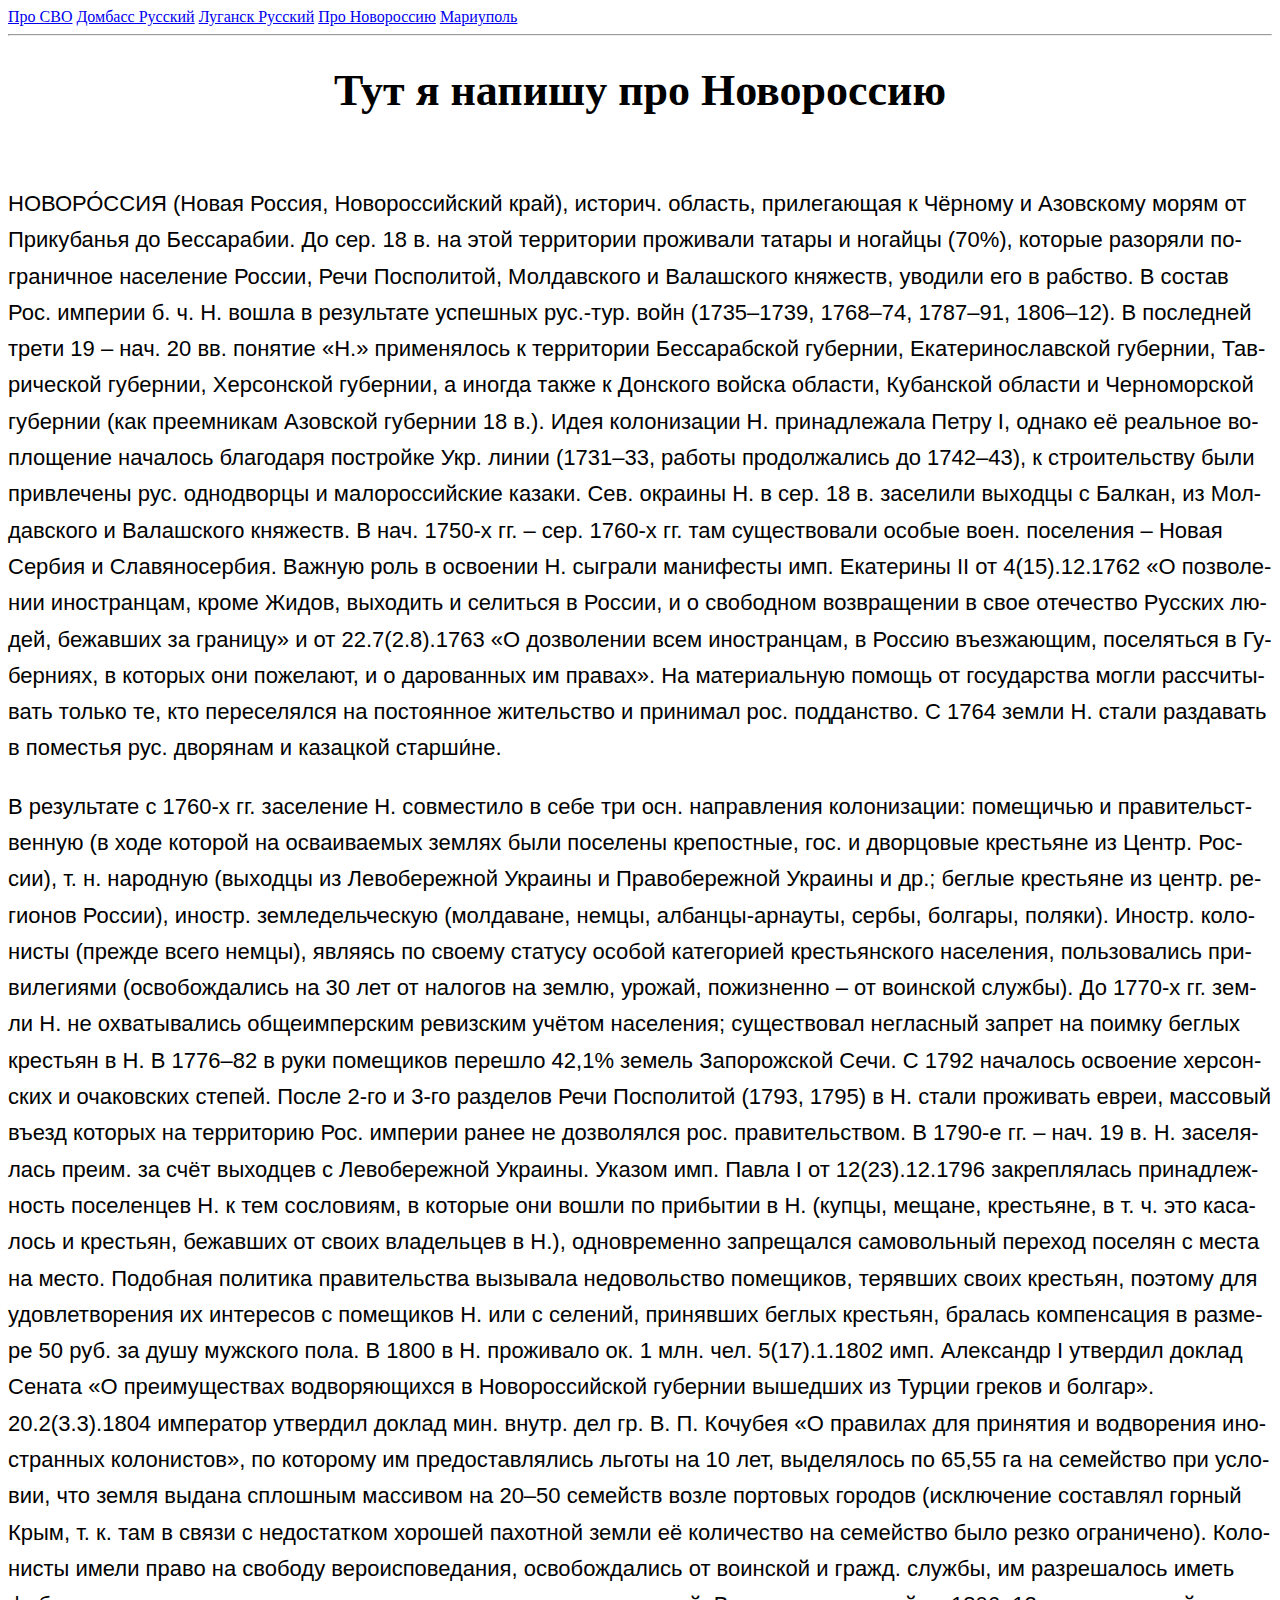
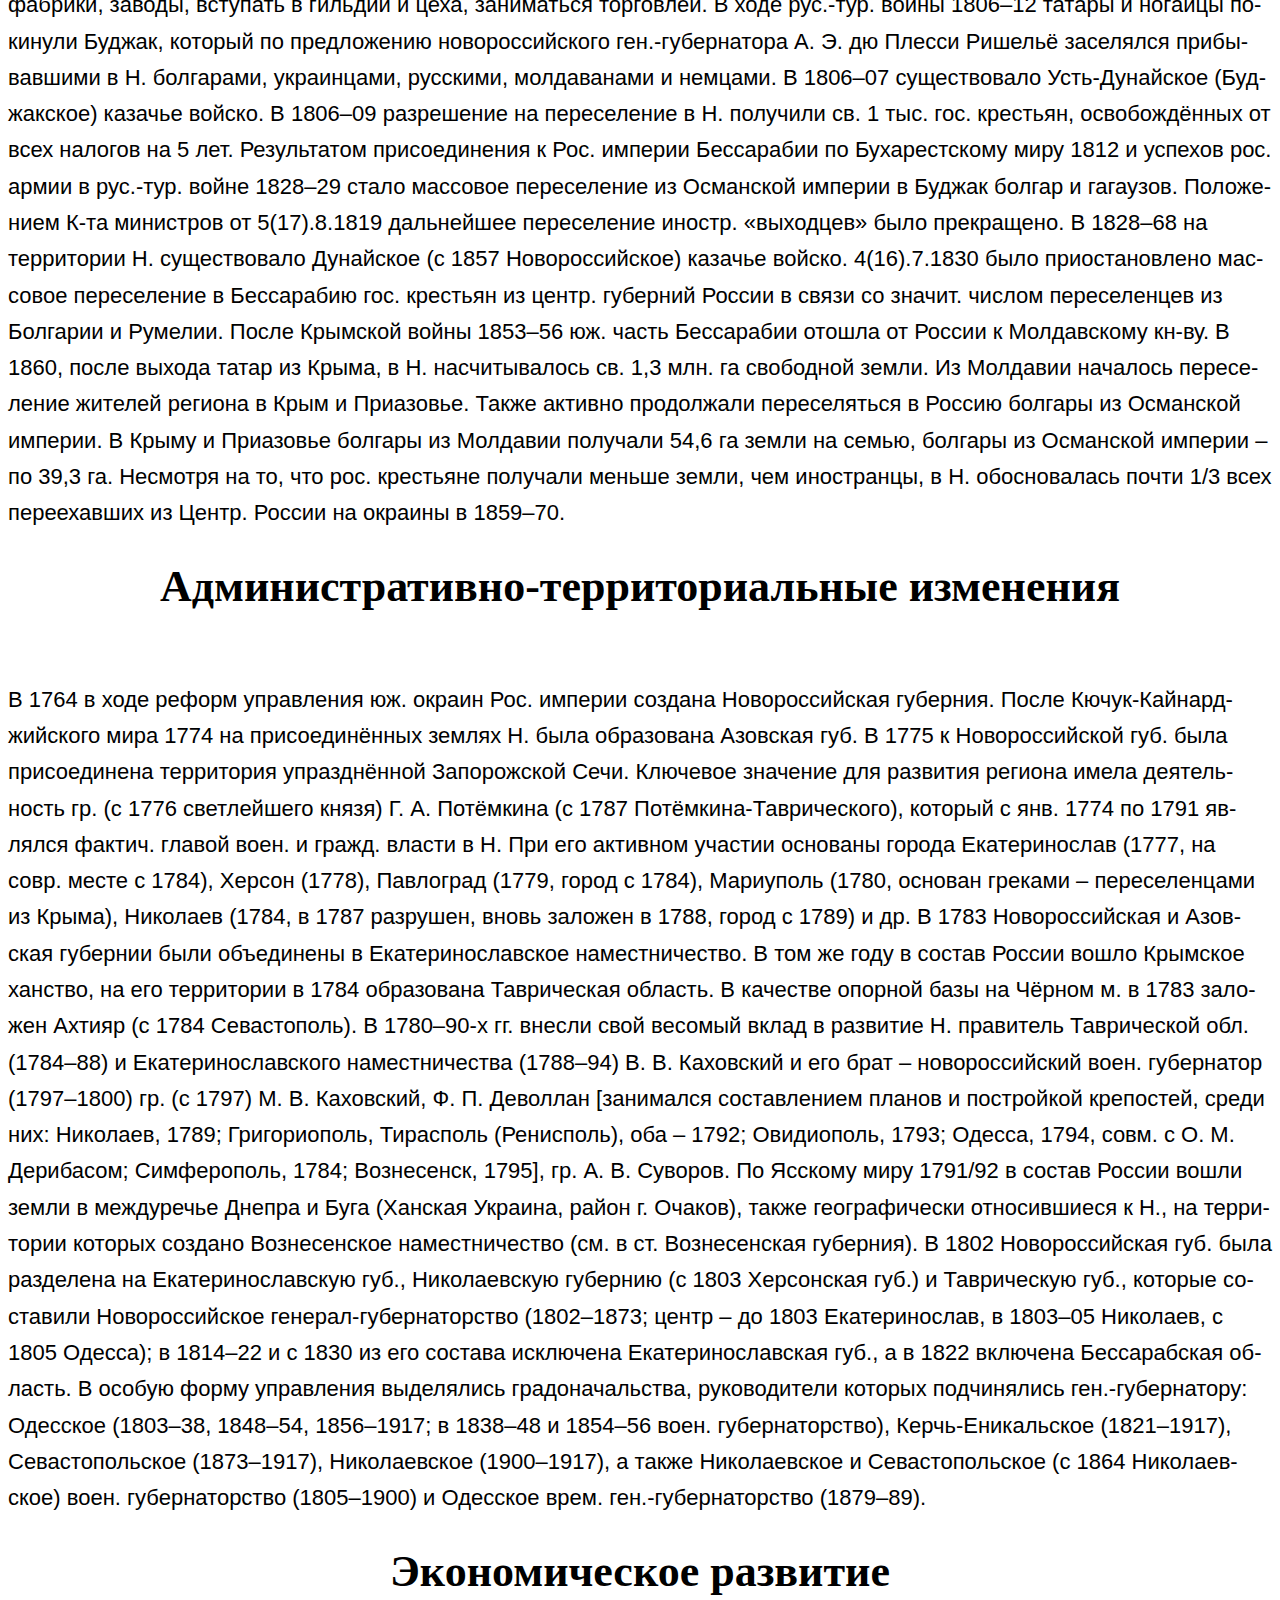
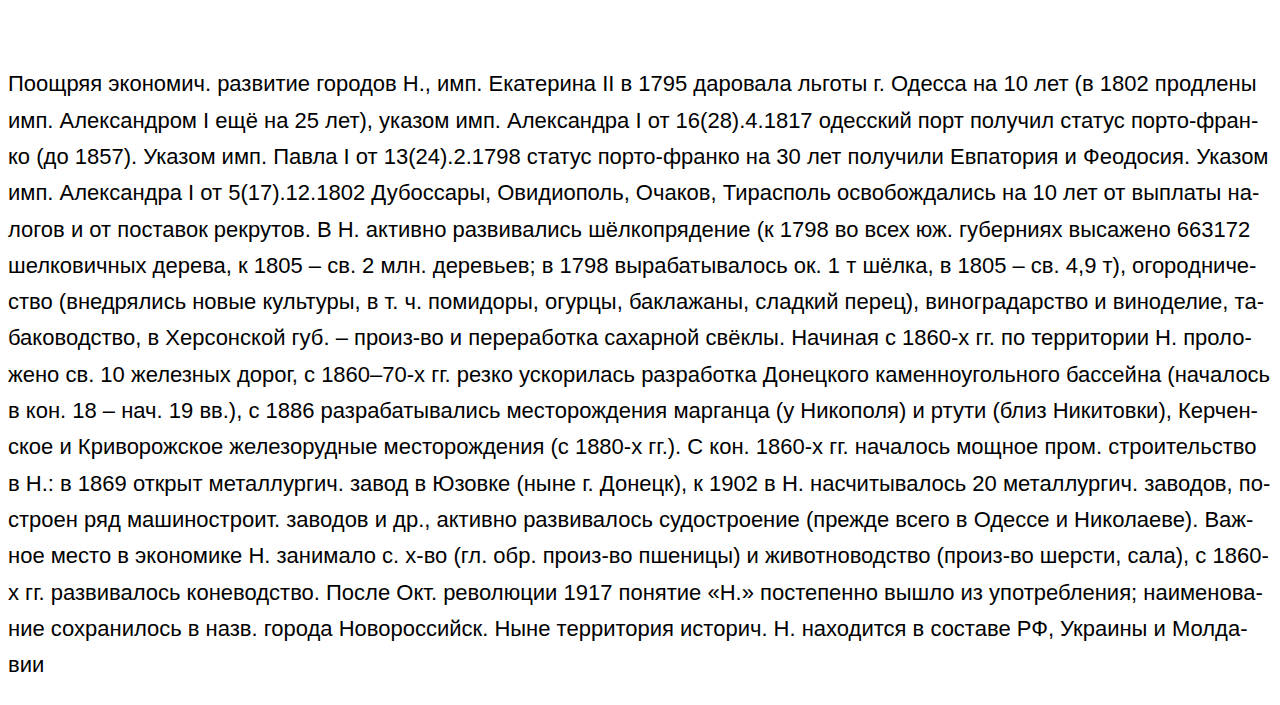
<file: aproNovoRossi.html>
<!DOCTYPE html>
<html>
    <head>
        <meta charset="UTF-8">
        <title> Про Новороссию </title>
     </head>
     <link rel="stylesheet" href="main2.css">
     <body>
        <header>
            <a href="index.html">Про СВО</a>
            <a href="Donbass.html">Домбасс Русский</a>
            <a href="LUGANSK.html">Луганск Русский</a>
            <a href="aproNovoRossi.html">Про Новороссию</a>
            <a href="mariypol.html">Мариуполь</a>
            <hr>
        </header>
        <h1>Тут я напишу про Новороссию</h1>
        <p>НОВОРО́ССИЯ (Но­вая Рос­сия, Но­во­рос­сий­ский край), ис­то­рич. об­ласть, при­ле­гаю­щая к Чёр­но­му и Азов­ско­му мо­рям от При­ку­ба­нья до Бес­са­ра­бии. До сер. 18 в. на этой тер­ри­то­рии про­жи­ва­ли та­та­ры и но­гай­цы (70%), ко­то­рые ра­зо­ря­ли по­гра­нич­ное на­се­ле­ние России, Ре­чи По­спо­ли­той, Мол­дав­ско­го и Ва­лаш­ско­го кня­жеств, уво­ди­ли его в раб­ст­во. В со­став Рос. им­пе­рии б. ч. Н. во­шла в ре­зуль­та­те ус­пеш­ных рус.-тур. войн (1735–1739, 1768–74, 1787–91, 1806–12). В по­след­ней тре­ти 19 – нач. 20 вв. по­ня­тие «Н.» при­ме­ня­лось к тер­ри­то­рии Бес­са­раб­ской гу­бер­нии, Ека­те­ри­но­слав­ской гу­бер­нии, Тав­ри­че­ской гу­бер­нии, Хер­сон­ской гу­бер­нии, а ино­гда так­же к Дон­ско­го вой­ска об­лас­ти, Ку­бан­ской об­лас­ти и Чер­но­мор­ской гу­бер­нии (как пре­ем­ни­кам Азов­ской гу­бер­нии 18 в.).

            Идея ко­ло­ни­за­ции Н. при­над­ле­жа­ла Пет­ру I, од­на­ко её ре­аль­ное во­пло­ще­ние на­ча­лось бла­го­да­ря по­строй­ке Укр. ли­нии (1731–33, ра­бо­ты про­дол­жа­лись до 1742–43), к строи­тель­ст­ву бы­ли при­вле­че­ны рус. од­но­двор­цы и ма­ло­рос­сий­ские ка­за­ки. Сев. ок­раи­ны Н. в сер. 18 в. за­се­ли­ли вы­ход­цы с Бал­кан, из Мол­дав­ско­го и Ва­лаш­ско­го кня­жеств. В нач. 1750-х гг. – сер. 1760-х гг. там су­ще­ст­во­ва­ли осо­бые во­ен. по­се­ле­ния – Но­вая Сер­бия и Сла­вя­но­сер­бия. Важ­ную роль в ос­вое­нии Н. сыг­ра­ли ма­ни­фе­сты имп. Ека­те­ри­ны II от 4(15).12.1762 «О по­зво­ле­нии ино­стран­цам, кро­ме Жи­дов, вы­хо­дить и се­лить­ся в Рос­сии, и о сво­бод­ном воз­вра­ще­нии в свое оте­че­ст­во Рус­ских лю­дей, бе­жав­ших за гра­ни­цу» и от 22.7(2.8).1763 «О доз­во­ле­нии всем ино­стран­цам, в Рос­сию въез­жаю­щим, по­се­лять­ся в Гу­бер­ни­ях, в ко­то­рых они по­же­ла­ют, и о да­ро­ван­ных им пра­вах». На ма­те­ри­аль­ную по­мощь от го­су­дар­ст­ва мог­ли рас­счи­ты­вать толь­ко те, кто пе­ре­се­лял­ся на по­сто­ян­ное жи­тель­ст­во и при­ни­мал рос. под­дан­ст­во. С 1764 зем­ли Н. ста­ли раз­да­вать в по­ме­стья рус. дво­ря­нам и ка­зацкой старши́не.</p>
            <p>В ре­зуль­та­те с 1760-х гг. за­се­ле­ние Н. со­вмес­ти­ло в се­бе три осн. на­прав­ле­ния ко­ло­ни­за­ции: по­ме­щи­чью и пра­ви­тель­ст­вен­ную (в хо­де ко­то­рой на ос­ваи­вае­мых зем­лях бы­ли по­се­ле­ны кре­по­ст­ные, гос. и двор­цо­вые кре­сть­я­не из Центр. Рос­сии), т. н. на­род­ную (вы­ход­цы из Ле­во­бе­реж­ной Ук­раи­ны и Пра­во­бе­реж­ной Ук­раи­ны и др.; бег­лые кре­сть­я­не из центр. ре­гио­нов Рос­сии), иностр. зем­ле­дель­че­скую (мол­да­ва­не, нем­цы, ал­бан­цы-ар­нау­ты, сер­бы, бол­га­ры, по­ля­ки). Иностр. ко­ло­ни­сты (пре­ж­де все­го нем­цы), яв­ля­ясь по сво­ему ста­ту­су осо­бой ка­те­го­ри­ей кре­сть­ян­ско­го на­се­ле­ния, поль­зо­ва­лись при­ви­ле­гия­ми (ос­во­бо­ж­да­лись на 30 лет от на­ло­гов на зем­лю, уро­жай, по­жиз­нен­но – от во­ин­ской служ­бы). До 1770-х гг. зем­ли Н. не ох­ва­ты­ва­лись об­ще­им­пер­ским ре­виз­ским учё­том на­се­ле­ния; су­ще­ст­во­вал не­глас­ный за­прет на по­им­ку бег­лых кре­сть­ян в Н. В 1776–82 в ру­ки по­ме­щи­ков пе­ре­шло 42,1% зе­мель За­по­рож­ской Се­чи. С 1792 на­ча­лось ос­вое­ние хер­сон­ских и оча­ков­ских сте­пей. По­сле 2-го и 3-го раз­де­лов Ре­чи По­спо­ли­той (1793, 1795) в Н. ста­ли про­жи­вать ев­реи, мас­со­вый въезд ко­то­рых на тер­ри­то­рию Рос. им­пе­рии ра­нее не до­зво­лял­ся рос. пра­ви­тель­ст­вом. В 1790-е гг. – нач. 19 в. Н. за­се­ля­лась пре­им. за счёт вы­ход­цев с Ле­во­бе­реж­ной Ук­раи­ны. Ука­зом имп. Пав­ла I от 12(23).12.1796 за­кре­п­ля­лась при­над­леж­ность по­се­лен­цев Н. к тем со­сло­ви­ям, в ко­то­рые они во­шли по при­бы­тии в Н. (куп­цы, ме­ща­не, кре­сть­я­не, в т. ч. это ка­са­лось и кре­сть­ян, бе­жав­ших от сво­их вла­дель­цев в Н.), од­но­вре­мен­но за­пре­щал­ся са­мо­воль­ный пе­ре­ход по­се­лян с мес­та на ме­сто. По­доб­ная по­ли­ти­ка пра­ви­тель­ст­ва вы­зы­ва­ла не­до­воль­ст­во по­ме­щи­ков, те­ряв­ших сво­их кре­сть­ян, по­это­му для удов­ле­тво­ре­ния их ин­те­ре­сов с по­ме­щи­ков Н. или с се­ле­ний, при­няв­ших бег­лых кре­сть­ян, бра­лась ком­пен­са­ция в раз­ме­ре 50 руб. за ду­шу муж­ско­го по­ла. В 1800 в Н. про­жи­ва­ло ок. 1 млн. чел.

5(17).1.1802 имп. Алек­сандр I ут­вер­дил док­лад Се­на­та «О пре­иму­ще­ст­вах во­дво­ряю­щих­ся в Но­во­рос­сий­ской гу­бер­нии вы­шед­ших из Тур­ции гре­ков и бол­гар». 20.2(3.3).1804 им­пе­ра­тор ут­вер­дил док­лад мин. внутр. дел гр. В. П. Ко­чу­бея «О пра­ви­лах для при­ня­тия и во­дво­ре­ния ино­стран­ных ко­ло­ни­стов», по ко­то­ро­му им пре­дос­тав­ля­лись льго­ты на 10 лет, вы­де­ля­лось по 65,55 га на се­мей­ст­во при ус­ло­вии, что зем­ля вы­да­на сплош­ным мас­си­вом на 20–50 се­мейств воз­ле пор­то­вых го­ро­дов (ис­клю­че­ние со­став­лял гор­ный Крым, т. к. там в свя­зи с недостатком хо­ро­шей па­хот­ной зем­ли её ко­ли­че­ст­во на се­мей­ст­во бы­ло рез­ко ог­ра­ни­че­но). Ко­ло­ни­сты име­ли пра­во на сво­бо­ду ве­ро­ис­по­ве­да­ния, ос­во­бо­ж­да­лись от во­ин­ской и гражд. служ­бы, им раз­ре­ша­лось иметь фаб­ри­ки, за­во­ды, всту­пать в гиль­дии и це­ха, за­ни­мать­ся тор­гов­лей.

В хо­де рус.-тур. вой­ны 1806–12 та­та­ры и но­гай­цы по­ки­ну­ли Буд­жак, ко­то­рый по пред­ло­же­нию но­во­рос­сий­ско­го ген.-гу­бер­на­то­ра А. Э. дю Плес­си Ри­ше­льё за­се­лял­ся при­бы­вав­ши­ми в Н. бол­га­ра­ми, ук­ра­ин­ца­ми, рус­ски­ми, мол­да­ва­на­ми и нем­ца­ми. В 1806–07 су­ще­ст­во­ва­ло Усть-Ду­най­ское (Буд­жак­ское) ка­за­чье вой­ско. В 1806–09 раз­ре­ше­ние на пе­ре­се­ле­ние в Н. по­лу­чи­ли св. 1 тыс. гос. кре­сть­ян, ос­во­бо­ж­дён­ных от всех на­ло­гов на 5 лет. Ре­зуль­та­том при­сое­ди­не­ния к Рос. им­пе­рии Бес­са­ра­бии по Бу­ха­ре­ст­ско­му ми­ру 1812 и ус­пе­хов рос. ар­мии в рус.-тур. вой­не 1828–29 ста­ло мас­со­вое пе­ре­се­ле­ние из Ос­ман­ской им­пе­рии в Буд­жак бол­гар и га­гау­зов. По­ло­же­ни­ем К-та ми­ни­ст­ров от 5(17).8.1819 даль­ней­шее пе­ре­се­ле­ние иностр. «вы­ход­цев» было пре­кра­ще­но. В 1828–68 на терри­то­рии Н. су­ще­ст­во­ва­ло Ду­най­ское (с 1857 Но­во­рос­сий­ское) ка­за­чье вой­ско. 4(16).7.1830 бы­ло при­ос­та­нов­ле­но мас­со­вое пе­ре­се­ле­ние в Бес­са­ра­бию гос. кре­сть­ян из центр. гу­бер­ний Рос­сии в свя­зи со зна­чит. чис­лом пе­ре­се­лен­цев из Бол­га­рии и Ру­ме­лии. По­сле Крым­ской вой­ны 1853–56 юж. часть Бес­са­ра­бии ото­шла от Рос­сии к Мол­дав­ско­му кн-ву. В 1860, по­сле вы­хо­да та­тар из Кры­ма, в Н. на­счи­ты­ва­лось св. 1,3 млн. га сво­бод­ной зем­ли. Из Мол­да­вии на­ча­лось пе­ре­се­ле­ние жи­те­лей ре­гио­на в Крым и При­азо­вье. Так­же ак­тив­но про­дол­жа­ли пе­ре­се­лять­ся в Рос­сию бол­га­ры из Ос­ман­ской им­пе­рии. В Кры­му и При­азо­вье бол­га­ры из Мол­да­вии по­лу­ча­ли 54,6 га зем­ли на се­мью, бол­га­ры из Ос­ман­ской им­пе­рии – по 39,3 га. Не­смот­ря на то, что рос. кре­сть­я­не по­лу­ча­ли мень­ше зем­ли, чем ино­стран­цы, в Н. об­ос­но­ва­лась поч­ти 1/3 всех пе­ре­ехав­ших из Центр. Рос­сии на ок­раи­ны в 1859–70.</p>
<H1>Административно-территориальные изменения</H1>
<p>В 1764 в хо­де ре­форм управ­ле­ния юж. ок­ра­ин Рос. им­пе­рии соз­да­на Но­во­рос­сий­ская гу­бер­ния. По­сле Кю­чук-Кай­нард­жий­ско­го ми­ра 1774 на при­со­еди­нён­ных зем­лях Н. бы­ла об­ра­зо­ва­на Азов­ская губ. В 1775 к Но­во­рос­сий­ской губ. бы­ла при­сое­ди­не­на тер­ри­то­рия уп­разд­нён­ной За­по­рож­ской Се­чи. Клю­че­вое зна­че­ние для раз­ви­тия ре­гио­на име­ла дея­тель­ность гр. (с 1776 свет­лей­ше­го кня­зя) Г. А. По­тём­ки­на (с 1787 По­тём­ки­на-Тав­ри­че­ско­го), ко­то­рый с янв. 1774 по 1791 яв­лял­ся фак­тич. гла­вой во­ен. и гражд. вла­сти в Н. При его ак­тив­ном уча­стии ос­но­ва­ны го­ро­да Ека­те­ри­но­слав (1777, на совр. мес­те с 1784), Хер­сон (1778), Пав­ло­град (1779, го­род с 1784), Ма­риу­поль (1780, ос­но­ван гре­ка­ми – пе­ре­се­лен­ца­ми из Кры­ма), Ни­ко­ла­ев (1784, в 1787 раз­ру­шен, вновь за­ло­жен в 1788, го­род с 1789) и др. В 1783 Но­во­рос­сий­ская и Азов­ская гу­бер­нии бы­ли объ­е­ди­не­ны в Ека­те­ри­но­слав­ское на­ме­ст­ни­че­ст­во. В том же го­ду в со­став Рос­сии во­шло Крым­ское хан­ст­во, на его тер­ри­то­рии в 1784 об­ра­зо­ва­на Тав­ри­че­ская об­ласть. В ка­че­ст­ве опор­ной ба­зы на Чёр­ном м. в 1783 за­ло­жен Ах­ти­яр (с 1784 Се­ва­сто­поль). В 1780–90-х гг. вне­сли свой ве­со­мый вклад в раз­ви­тие Н. пра­ви­тель Тав­ри­че­ской обл. (1784–88) и Ека­те­ри­но­слав­ско­го на­ме­ст­ни­че­ст­ва (1788–94) В. В. Ка­хов­ский и его брат – но­во­рос­сий­ский во­ен. гу­бер­на­тор (1797–1800) гр. (с 1797) М. В. Ка­хов­ский, Ф. П. Де­вол­лан [за­ни­мал­ся со­став­ле­ни­ем пла­нов и по­строй­кой кре­по­стей, сре­ди них: Ни­ко­ла­ев, 1789; Гри­го­рио­поль, Ти­рас­поль (Ре­нис­поль), оба – 1792; Ови­дио­поль, 1793; Одес­са, 1794, совм. с О. М. Де­ри­ба­сом; Сим­фе­ро­поль, 1784; Воз­не­сенск, 1795], гр. А. В. Су­во­ров. По Яс­ско­му ми­ру 1791/92 в со­став Рос­сии во­шли зем­ли в ме­ж­ду­ре­чье Днеп­ра и Бу­га (Хан­ская Ук­раи­на, рай­он г. Оча­ков), так­же гео­гра­фи­че­ски от­но­сив­шие­ся к Н., на тер­ри­то­рии ко­то­рых соз­да­но Воз­не­сен­ское на­ме­ст­ни­че­ст­во (см. в ст. Воз­не­сен­ская гу­бер­ния). В 1802 Но­во­рос­сий­ская губ. бы­ла раз­де­ле­на на Ека­те­ри­но­слав­скую губ., Ни­ко­ла­ев­скую гу­бер­нию (с 1803 Хер­сон­ская губ.) и Тав­ри­че­скую губ., ко­то­рые со­ста­ви­ли Но­во­рос­сий­ское ге­не­рал-гу­бер­на­тор­ст­во (1802–1873; центр – до 1803 Ека­те­ри­но­слав, в 1803–05 Ни­ко­ла­ев, с 1805 Одес­са); в 1814–22 и с 1830 из его со­ста­ва ис­клю­че­на Ека­те­ри­но­слав­ская губ., а в 1822 вклю­че­на Бес­са­раб­ская об­ласть. В осо­бую фор­му управ­ле­ния вы­де­ля­лись гра­до­на­чаль­ст­ва, ру­ко­во­ди­те­ли ко­то­рых под­чи­ня­лись ген.-гу­бер­на­то­ру: Одес­ское (1803–38, 1848–54, 1856–1917; в 1838–48 и 1854–56 во­ен. гу­бер­на­тор­ст­во), Керчь-Ени­каль­ское (1821–1917), Се­ва­сто­поль­ское (1873–1917), Ни­ко­ла­ев­ское (1900–1917), а так­же Ни­ко­ла­ев­ское и Се­ва­сто­поль­ское (с 1864 Ни­ко­ла­ев­ское) во­ен. гу­бер­на­тор­ст­во (1805–1900) и Одес­ское врем. ген.-гу­бер­на­тор­ст­во (1879–89).</p>
<h1>Экономическое развитие</h1>
<p>По­ощ­ряя эко­но­мич. раз­ви­тие го­ро­дов Н., имп. Ека­те­ри­на II в 1795 да­ро­ва­ла льго­ты г. Одес­са на 10 лет (в 1802 про­дле­ны имп. Алек­сан­дром I ещё на 25 лет), ука­зом имп. Алек­сан­д­ра I от 16(28).4.1817 одес­ский порт по­лу­чил ста­тус пор­то-фран­ко (до 1857). Ука­зом имп. Пав­ла I от 13(24).2.1798 ста­тус пор­то-фран­ко на 30 лет по­лу­чи­ли Ев­па­то­рия и Фео­до­сия. Ука­зом имп. Алек­сан­д­ра I от 5(17).12.1802 Ду­бос­са­ры, Ови­дио­поль, Оча­ков, Ти­рас­поль ос­во­бо­ж­да­лись на 10 лет от вы­пла­ты на­ло­гов и от по­ста­вок рек­ру­тов.

    В Н. ак­тив­но раз­ви­ва­лись шёл­ко­пря­де­ние (к 1798 во всех юж. гу­бер­ни­ях вы­са­же­но 663172 шел­ко­вич­ных де­ре­ва, к 1805 – св. 2 млн. деревьев; в 1798 вырабаты­ва­лось ок. 1 т шёл­ка, в 1805 – св. 4,9 т), ого­род­ни­че­ст­во (вне­дря­лись но­вые куль­ту­ры, в т. ч. по­ми­до­ры, огур­цы, бак­ла­жа­ны, слад­кий пе­рец), ви­но­гра­дар­ст­во и ви­но­де­лие, та­ба­ко­вод­ст­во, в Хер­сон­ской губ. – про­из-во и пе­ре­ра­бот­ка са­хар­ной свёк­лы.
    
    На­чи­ная с 1860-х гг. по тер­ри­то­рии Н. про­ло­же­но св. 10 же­лез­ных до­рог, с 1860–70-х гг. рез­ко ус­ко­ри­лась раз­работ­ка До­нец­ко­го ка­мен­но­уголь­но­го бас­сей­на (на­ча­лось в кон. 18 – нач. 19 вв.), с 1886 раз­ра­ба­ты­ва­лись ме­сто­ро­ж­де­ния мар­ган­ца (у Ни­ко­по­ля) и рту­ти (близ Ни­ки­тов­ки), Кер­чен­ское и Кри­во­рож­ское же­ле­зо­руд­ные ме­сто­ро­ж­де­ния (с 1880-х гг.). С кон. 1860-х гг. на­ча­лось мощ­ное пром. строи­тель­ст­во в Н.: в 1869 от­крыт ме­тал­лур­гич. за­вод в Юзов­ке (ны­не г. До­нецк), к 1902 в Н. на­счи­ты­ва­лось 20 ме­тал­лур­гич. за­во­дов, по­стро­ен ряд ма­ши­но­стро­ит. за­во­дов и др., ак­тив­но раз­ви­ва­лось су­до­строе­ние (пре­ж­де все­го в Одес­се и Ни­ко­лае­ве). Важ­ное ме­сто в эко­но­ми­ке Н. за­ни­ма­ло с. х-во (гл. обр. про­из-во пше­ни­цы) и жи­вот­но­вод­ст­во (про­из-во шер­сти, са­ла), с 1860-х гг. раз­ви­ва­лось ко­не­вод­ст­во.
    
    По­сле Окт. ре­во­лю­ции 1917 по­ня­тие «Н.» по­сте­пен­но вы­шло из упот­реб­ле­ния; наи­ме­но­ва­ние со­хра­ни­лось в назв. го­ро­да Но­во­рос­сийск. Ны­не тер­ри­то­рия ис­то­рич. Н. на­хо­дит­ся в со­ста­ве РФ, Ук­раи­ны и Мол­да­вии</p>
</file>
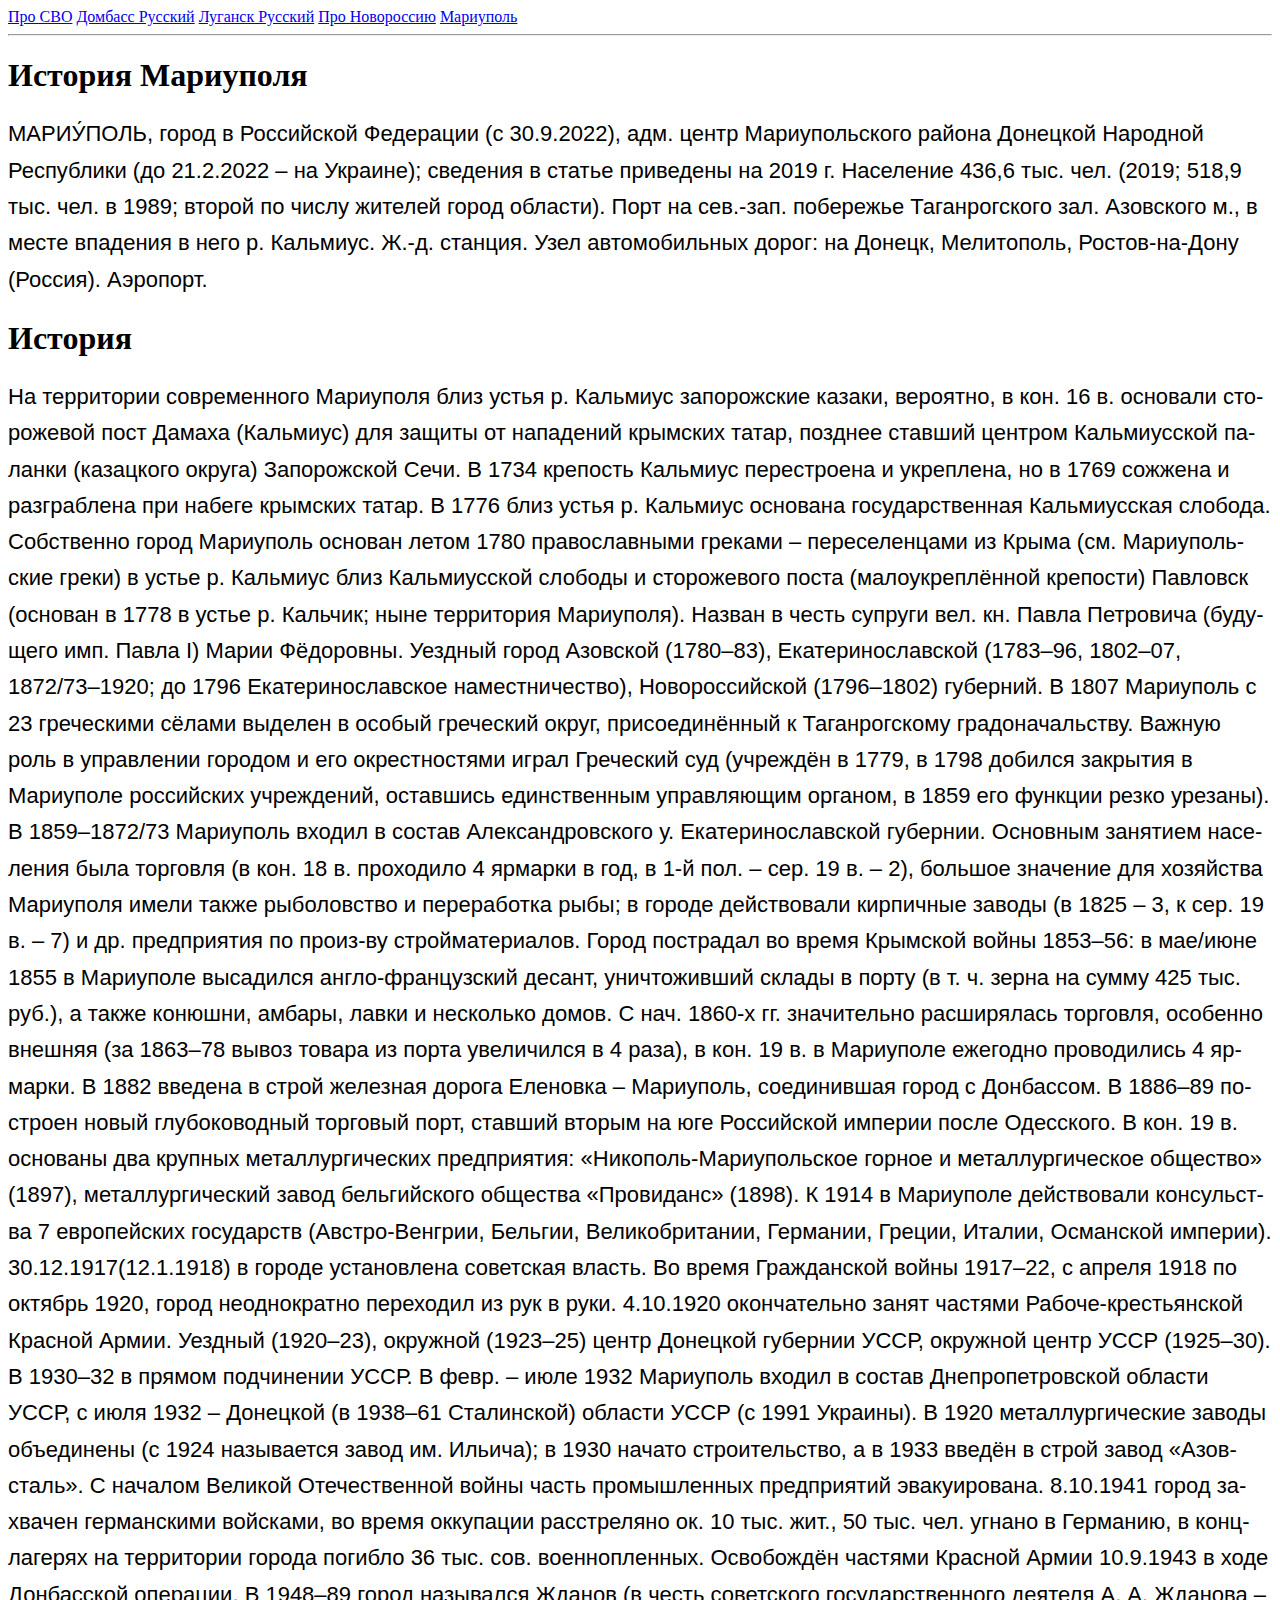
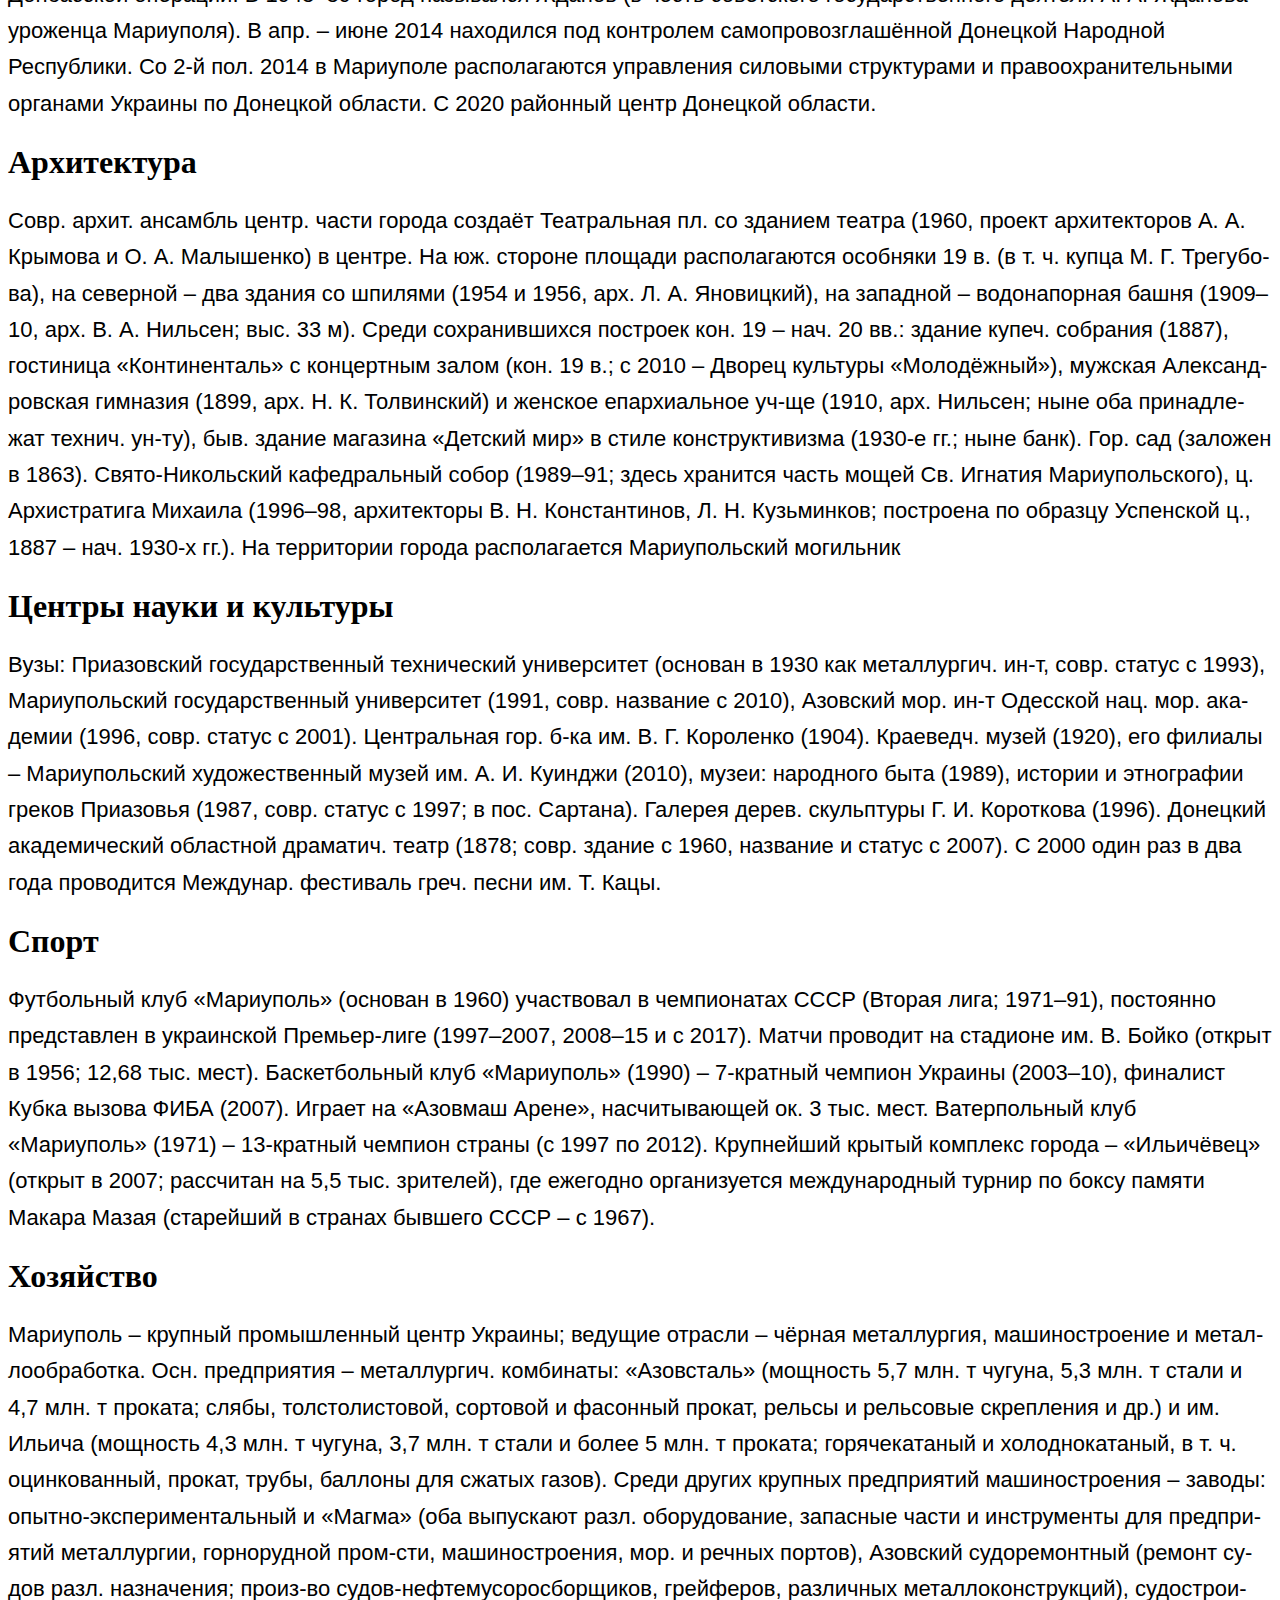
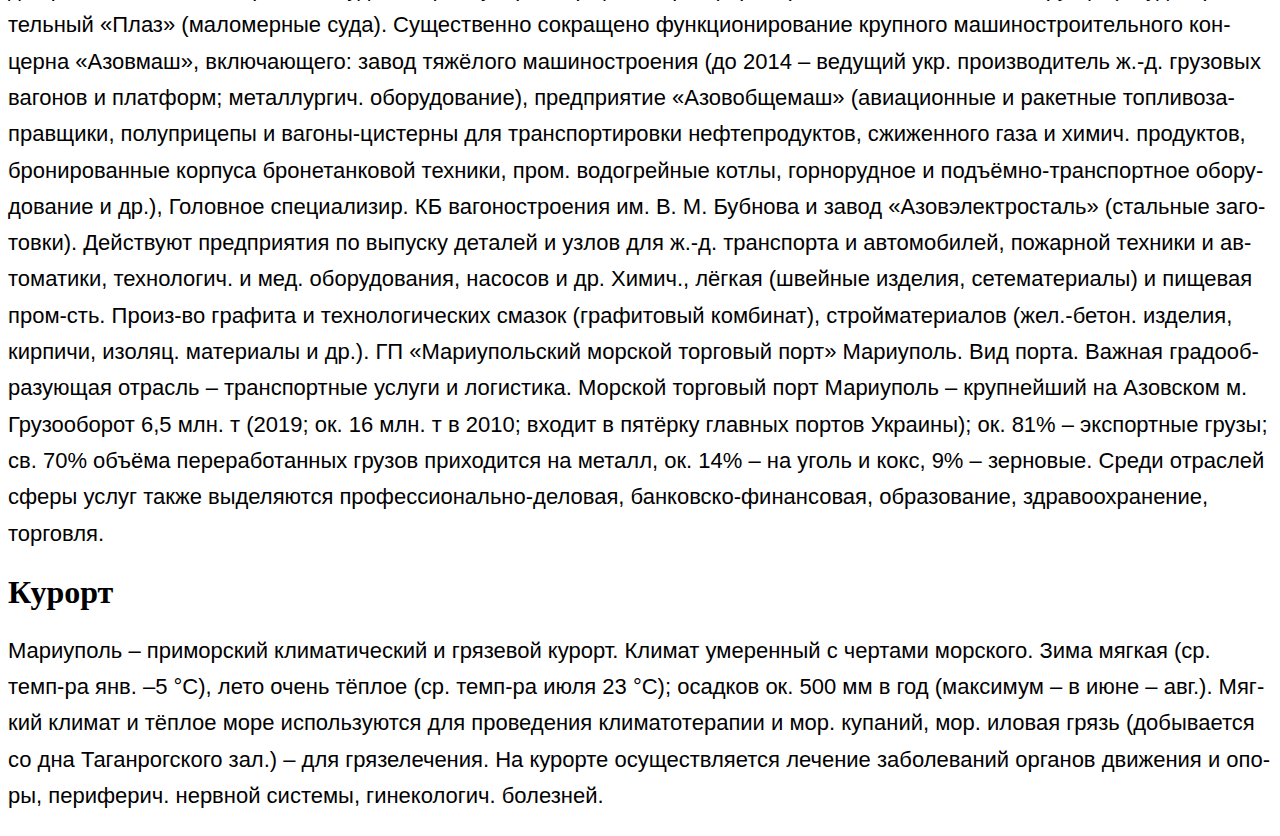
<file: mariypol.html>
<meta charset="UTF-8">
        <title> Про СВО </title>
     </head>
     <body>
        <link rel="stylesheet" href="main1.css">
        <header>
            <a href="index.html">Про СВО</a>
            <a href="Donbass.html">Домбасс Русский</a>
            <a href="LUGANSK.html">Луганск Русский</a>
            <a href="aproNovoRossi.html">Про Новороссию</a>
            <a href="mariypol.html">Мариуполь</a>
            <hr>
        </header>
        <main>
        <h1>История Мариуполя</h1>
        </main>
        <p>МАРИУ́ПОЛЬ, город в Российской Федерации (с 30.9.2022), адм. центр Мариупольского района Донецкой Народной Республики (до 21.2.2022 – на Украине); сведения в статье приведены на 2019 г. Население 436,6 тыс. чел. (2019; 518,9 тыс. чел. в 1989; вто­рой по чис­лу жи­те­лей го­род об­лас­ти). Порт на сев.-зап. по­бе­ре­жье Та­ган­рог­ско­го зал. Азов­ско­го м., в мес­те впа­де­ния в не­го р. Каль­ми­ус. Ж.-д. стан­ция. Узел ав­то­мо­биль­ных до­рог: на До­нецк, Ме­ли­то­поль, Рос­тов-на-До­ну (Рос­сия). Аэ­ро­порт.</p>
        <h1>История</h1>
        <p>На тер­ри­то­рии современного Мариуполя близ устья р. Каль­ми­ус за­по­рож­ские ка­за­ки, ве­ро­ят­но, в кон. 16 в. ос­но­ва­ли сто­ро­же­вой пост Да­ма­ха (Каль­ми­ус) для за­щи­ты от на­па­де­ний крым­ских та­тар, позд­нее став­ший цен­тром Каль­ми­ус­ской па­лан­ки (ка­зац­ко­го ок­ру­га) За­по­рож­ской Се­чи. В 1734 кре­пость Каль­ми­ус пе­ре­строе­на и ук­ре­п­ле­на, но в 1769 со­жже­на и раз­граб­ле­на при на­бе­ге крым­ских та­тар. В 1776 близ устья р. Каль­ми­ус ос­но­ва­на государственная Каль­ми­ус­ская сло­бо­да. Соб­ст­вен­но го­род Мариуполь ос­но­ван ле­том 1780 пра­во­слав­ны­ми гре­ка­ми – пе­ре­се­лен­ца­ми из Кры­ма (см. Ма­риу­поль­ские гре­ки) в устье р. Каль­ми­ус близ Каль­ми­ус­ской сло­бо­ды и сто­ро­же­во­го по­ста (ма­ло­ук­ре­п­лён­ной кре­по­сти) Пав­ловск (ос­но­ван в 1778 в устье р. Каль­чик; ны­не тер­ри­то­рия Мариуполя). На­зван в честь суп­ру­ги вел. кн. Пав­ла Пет­ро­ви­ча (бу­ду­ще­го имп. Пав­ла I) Ма­рии Фё­до­ров­ны. Уезд­ный го­род Азов­ской (1780–83), Ека­те­ри­но­слав­ской (1783–96, 1802–07, 1872/73–1920; до 1796 Ека­те­ри­но­слав­ское на­мест­ни­че­ст­во), Но­во­рос­сий­ской (1796–1802) гу­бер­ний. В 1807 Мариуполь с 23 греческими сё­ла­ми вы­де­лен в осо­бый греческий ок­руг, при­сое­ди­нён­ный к Та­ган­рог­ско­му гра­до­на­чаль­ст­ву. Важ­ную роль в управ­ле­нии го­ро­дом и его ок­ре­ст­но­стя­ми иг­рал Греческий суд (уч­ре­ж­дён в 1779, в 1798 до­бил­ся за­кры­тия в Мариуполе российских уч­ре­ж­де­ний, ос­тав­шись един­ст­вен­ным управ­ляю­щим ор­га­ном, в 1859 его функ­ции рез­ко уре­за­ны). В 1859–1872/73 Мариуполь вхо­дил в со­став Алек­сан­д­ров­ско­го у. Ека­те­ри­но­слав­ской губернии. 

            Основным за­ня­ти­ем на­се­ле­ния бы­ла тор­гов­ля (в кон. 18 в. про­хо­ди­ло 4 яр­мар­ки в год, в 1-й пол. – сер. 19 в. – 2), боль­шое зна­че­ние для хо­зяй­ст­ва Мариуполя име­ли так­же ры­бо­лов­ст­во и пе­ре­ра­бот­ка ры­бы; в го­ро­де дей­ст­во­ва­ли кир­пич­ные за­во­ды (в 1825 – 3, к сер. 19 в. – 7) и др. пред­при­ятия по про­из-ву строй­ма­те­риа­лов. Го­род по­стра­дал во вре­мя Крым­ской вой­ны 1853–56: в мае/ию­не 1855 в Мариуполе вы­са­дил­ся анг­ло-французский де­сант, унич­то­жив­ший скла­ды в пор­ту (в т. ч. зер­на на сум­му 425 тыс. руб.), а так­же ко­нюш­ни, ам­ба­ры, лав­ки и несколько до­мов. С нач. 1860-х гг. зна­чи­тель­но рас­ши­ря­лась тор­гов­ля, осо­бен­но внеш­няя (за 1863–78 вы­воз то­ва­ра из пор­та уве­ли­чил­ся в 4 раза), в кон. 19 в. в Мариуполе еже­год­но про­во­ди­лись 4 яр­мар­ки. В 1882 вве­де­на в строй железная дорога Еле­нов­ка – Ма­риу­поль, со­еди­нив­шая го­род с Дон­бас­сом. В 1886–89 по­стро­ен но­вый глу­бо­ко­вод­ный тор­го­вый порт, став­ший вто­рым на юге Российской им­пе­рии по­сле Одес­ско­го. В кон. 19 в. ос­но­ва­ны два круп­ных ме­тал­лур­гических пред­при­ятия: «Ни­ко­поль-Ма­риу­поль­ское гор­ное и ме­тал­лур­ги­че­ское об­ще­ст­во» (1897), ме­тал­лур­гический за­вод бельгийского общества «Про­ви­данс» (1898). К 1914 в Мариуполе дей­ст­во­ва­ли кон­суль­ст­ва 7 ев­ропейских го­су­дарств (Ав­ст­ро-Венг­рии, Бель­гии, Ве­ли­ко­бри­та­нии, Гер­ма­нии, Гре­ции, Ита­лии, Ос­ман­ской им­пе­рии).
            
            30.12.1917(12.1.1918) в го­ро­де ус­та­нов­ле­на советская власть. Во вре­мя Гражданской вой­ны 1917–22, с апреля 1918 по октябрь 1920, го­род не­од­но­крат­но пе­ре­хо­дил из рук в ру­ки. 4.10.1920 окон­ча­тель­но за­нят час­тя­ми Рабоче-крестьянской Красной Армии. Уезд­ный (1920–23), ок­руж­ной (1923–25) центр До­нец­кой губернии УССР, ок­руж­ной центр УССР (1925–30). В 1930–32 в прямом подчинении УССР. В февр. – ию­ле 1932 Мариуполь вхо­дил в со­став Днеп­ро­пет­ров­ской области УССР, с ию­ля 1932 – До­нец­кой (в 1938–61 Ста­лин­ской) области УССР (с 1991 Украины). В 1920 ме­тал­лур­гические за­во­ды объ­е­ди­не­ны (с 1924 называется за­вод им. Иль­и­ча); в 1930 на­ча­то строи­тель­ст­во, а в 1933 вве­дён в строй за­вод «Азов­сталь». С на­ча­лом Великой Отечественной вой­ны часть промышленных пред­при­ятий эва­куи­ро­ва­на. 8.10.1941 го­род за­хва­чен германскими вой­ска­ми, во вре­мя ок­ку­па­ции рас­стре­ля­но ок. 10 тыс. жи­т., 50 тыс. чел. уг­на­но в Гер­ма­нию, в конц­ла­ге­рях на тер­ри­то­рии го­ро­да по­гиб­ло 36 тыс. сов. во­ен­но­плен­ных. Ос­во­бо­ж­дён час­тя­ми Крас­ной Ар­мии 10.9.1943 в хо­де Дон­бас­ской опе­ра­ции. В 1948–89 го­род на­зы­вал­ся Жда­нов (в честь советского государственного дея­те­ля А. А. Жда­но­ва – уро­жен­ца Мариуполя). В апр. – июне 2014 находился под контролем самопровозглашённой Донецкой Народной Республики. Со 2-й пол. 2014 в Мариуполе располагаются управления силовыми структурами и правоохранительными органами Украины по Донецкой области. С 2020 районный центр Донецкой области. </p>
<h1>Архитектура</h1>
<p>Совр. ар­хит. ан­самбль центр. час­ти го­ро­да соз­да­ёт Те­ат­раль­ная пл. со зда­ни­ем те­ат­ра (1960, про­ект ар­хи­тек­то­ров А. А. Кры­мо­ва и О. А. Ма­лы­шен­ко) в цен­тре. На юж. сто­ро­не пло­ща­ди рас­по­ла­га­ют­ся особ­ня­ки 19 в. (в т. ч. куп­ца М. Г. Тре­гу­бо­ва), на се­вер­ной – два зда­ния со шпи­ля­ми (1954 и 1956, арх. Л. А. Яно­виц­кий), на за­пад­ной – во­до­на­пор­ная баш­ня (1909–10, арх. В. А. Ниль­сен; выс. 33 м). Сре­ди со­хра­нив­ших­ся по­стро­ек кон. 19 – нач. 20 вв.: зда­ние ку­печ. со­б­ра­ния (1887), гос­ти­ни­ца «Кон­ти­нен­таль» с кон­церт­ным за­лом (кон. 19 в.; с 2010 – Дворец культуры «Молодёжный»), муж­ская Алек­сан­д­ров­ская гим­на­зия (1899, арх. Н. К. Тол­вин­ский) и жен­ское епар­хи­аль­ное уч-ще (1910, арх. Ниль­сен; ны­не оба при­над­ле­жат тех­нич. ун-ту), быв. зда­ние ма­га­зи­на «Дет­ский мир» в сти­ле кон­ст­рук­ти­виз­ма (1930-е гг.; ны­не банк). Гор. сад (за­ло­жен в 1863). Свя­то-Ни­коль­ский ка­фед­раль­ный со­бор (1989–91; здесь хра­нит­ся часть мо­щей Св. Иг­на­тия Ма­риу­поль­ско­го), ц. Ар­хи­стра­ти­га Ми­хаи­ла (1996–98, ар­хи­тек­то­ры В. Н. Кон­стан­ти­нов, Л. Н. Кузь­мин­ков; по­строе­на по об­раз­цу Ус­пен­ской ц., 1887 – нач. 1930-х гг.). На тер­ри­то­рии го­ро­да рас­по­ла­га­ет­ся Ма­риу­поль­ский мо­гиль­ник</p>
<h1>Центры науки и культуры</h1>
<p>Ву­зы: При­азов­ский государственный тех­нический университет (ос­но­ван в 1930 как ме­тал­лур­гич. ин-т, совр. ста­тус с 1993), Ма­риу­поль­ский государственный университет (1991, совр. название с 2010), Азов­ский мор. ин-т Одес­ской нац. мор. ака­де­мии (1996, совр. ста­тус с 2001). Цен­траль­ная гор. б-ка им. В. Г. Ко­ро­лен­ко (1904). Крае­ведч. му­зей (1920), его фи­лиа­лы – Мариупольский художественный музей им. А. И. Куинджи (2010), му­зеи: на­род­но­го бы­та (1989), ис­то­рии и эт­но­гра­фии гре­ков При­азо­вья (1987, совр. ста­тус с 1997; в пос. Сар­та­на). Га­ле­рея де­рев. скульп­ту­ры Г. И. Ко­рот­ко­ва (1996). До­нец­кий академический об­ла­ст­ной дра­ма­тич. те­атр (1878; совр. здание с 1960, название и статус с 2007). С 2000 один раз в два го­да про­во­дит­ся Ме­ж­ду­нар. фес­ти­валь греч. пес­ни им. Т. Ка­цы.</p>
<h1>Спорт</h1>
<p>Футбольный клуб «Мариуполь» (основан в 1960) участвовал в чемпионатах СССР (Вторая лига; 1971–91), постоянно представлен в украинской Премьер-лиге (1997–2007, 2008–15 и с 2017). Матчи проводит на стадионе им. В. Бойко (открыт в 1956; 12,68 тыс. мест). Баскетбольный клуб «Мариуполь» (1990) – 7-кратный чемпион Украины (2003–10), финалист Кубка вызова ФИБА (2007). Играет на «Азовмаш Арене», насчитывающей ок. 3 тыс. мест. Ватерпольный клуб «Мариуполь» (1971) – 13-кратный чемпион страны (с 1997 по 2012). Крупнейший крытый комплекс города – «Ильичёвец» (открыт в 2007; рассчитан на 5,5 тыс. зрителей), где ежегодно организуется международный турнир по боксу памяти Макара Мазая (старейший в странах бывшего СССР – с 1967).</p>
<h1>Хозяйство</h1>
<p>Мариуполь – круп­ный промышленный центр Ук­раи­ны; ве­ду­щие от­рас­ли – чёр­ная ме­тал­лур­гия, ма­ши­но­строе­ние и ме­тал­ло­об­ра­бот­ка. Осн. пред­при­ятия – ме­тал­лур­гич. ком­би­на­ты: «Азов­сталь» (мощность 5,7 млн. т чугуна, 5,3 млн. т стали и 4,7 млн. т проката; сля­бы, тол­сто­лис­то­вой, сор­то­вой и фа­сон­ный про­кат, рель­сы и рель­со­вые скре­п­ле­ния и др.) и им. Иль­и­ча (мощность 4,3 млн. т чугуна, 3,7 млн. т стали и более 5 млн. т проката; го­ря­че­ка­та­ный и хо­лод­но­ка­та­ный, в т. ч. оцин­ко­ван­ный, про­кат, тру­бы, бал­ло­ны для сжа­тых га­зов). Сре­ди других круп­ных пред­при­ятий ма­ши­но­строе­ния – за­во­ды: опыт­но-экс­пе­ри­мен­таль­ный и «Маг­ма» (оба вы­пус­ка­ют разл. обо­ру­до­ва­ние, за­пас­ные час­ти и ин­ст­ру­мен­ты для пред­при­ятий ме­тал­лур­гии, гор­но­руд­ной пром-сти, ма­ши­но­строе­ния, мор. и реч­ных пор­тов), Азов­ский су­до­ре­монт­ный (ре­монт су­дов разл. на­зна­че­ния; про­из-во су­дов-неф­те­му­со­рос­бор­щи­ков, грей­фе­ров, различ­ных ме­тал­ло­кон­ст­рук­ций), су­до­строи­тель­ный «Плаз» (ма­ло­мер­ные су­да). Существенно сокращено функционирование круп­ного ма­ши­но­стро­ительного кон­церна «Азов­маш», вклю­чающего: за­вод тя­жё­ло­го ма­ши­но­строе­ния (до 2014 – ве­ду­щий укр. про­из­во­ди­тель ж.-д. гру­зо­вых ва­го­нов и плат­форм; ме­тал­лур­гич. обо­ру­до­ва­ние), пред­при­ятие «Азов­об­ще­маш» (авиа­ци­он­ные и ра­кет­ные то­п­ли­во­за­прав­щи­ки, по­лу­при­це­пы и ва­го­ны-цис­тер­ны для транс­пор­ти­ров­ки неф­те­про­дук­тов, сжи­жен­но­го га­за и хи­мич. про­дук­тов, бронированные корпуса бронетанковой техники, пром. во­до­грей­ные кот­лы, гор­но­руд­ное и подъ­ём­но-транс­порт­ное обо­ру­до­ва­ние и др.), Го­лов­ное спе­циа­ли­зи­р. КБ вагоностроения им. В. М. Бубнова и за­вод «Азо­вэ­лек­тро­сталь» (сталь­ные за­го­то­в­ки). Дей­ст­ву­ют пред­при­ятия по вы­пус­ку де­та­лей и уз­лов для ж.-д. транс­пор­та и ав­то­мо­би­лей, по­жар­ной тех­ни­ки и ав­то­ма­ти­ки, тех­но­ло­гич. и мед. обо­ру­до­ва­ния, на­со­сов и др. Хи­мич., лёг­кая (швей­ные из­де­лия, се­те­ма­те­риа­лы) и пи­ще­вая пром-сть. Про­из-во гра­фи­та и тех­но­ло­гических сма­зок (гра­фи­то­вый ком­би­нат), строй­ма­те­риа­лов (жел.-бе­тон. из­де­лия, кир­пи­чи, изо­ляц. ма­те­риа­лы и др.).


ГП «Мариупольский морской торговый порт»
Мариуполь. Вид порта.
Важ­ная гра­до­об­ра­зую­щая от­расль – транс­порт­ные ус­лу­ги и ло­ги­сти­ка. Морской тор­го­вый порт Мариуполь – круп­ней­ший на Азов­ском м. Гру­зо­обо­рот 6,5 млн. т (2019; ок. 16 млн. т в 2010; вхо­дит в пятёрку главных пор­тов Ук­раи­ны); ок. 81% – экс­порт­ные гру­зы; св. 70% объ­ё­ма пе­ре­ра­бо­тан­ных гру­зов при­хо­дит­ся на ме­талл, ок. 14% – на уголь и кокс, 9% – зерновые. Среди отраслей сферы услуг также вы­де­ля­ют­ся профессионально-деловая, бан­ков­ско-фи­нан­со­вая, образование, здравоохранение, торговля.</p>
<H1>Курорт</H1>
<p>Мариуполь – при­мор­ский кли­ма­тический и гря­зе­вой ку­рорт. Кли­мат уме­рен­ный с чер­та­ми мор­ско­го. Зи­ма мяг­кая (ср. темп-ра ян­в. –5 °C), ле­то очень тё­п­лое (ср. темп-ра ию­ля 23 °C); осад­ков ок. 500 мм в год (мак­си­мум – в ию­не – ав­г.). Мяг­кий кли­мат и тё­п­лое мо­ре ис­поль­зу­ют­ся для про­ве­де­ния кли­ма­то­те­ра­пии и мор. ку­па­ний, мор. ило­вая грязь (до­бы­ва­ет­ся со дна Та­ган­рог­ско­го зал.) – для гря­зе­ле­че­ния. На ку­рор­те осу­ще­ст­в­ля­ет­ся ле­че­ние за­бо­ле­ва­ний ор­га­нов дви­же­ния и опо­ры, пе­ри­фе­рич. нерв­ной сис­те­мы, ги­не­ко­ло­гич. бо­лез­ней.</p>
</file>
<file: main2.css>
<!DOCTYPE html>
<html>
    <head>
        <meta charset="UTF-8">
        <header>
            <href="proNovoRossi.html">
            <hr>
        *{    
            padding: 0;
            margin: 0;
            box-sizing: border-box;
            }
        div  {
         width: 70%;
         margin: auto;
         box-shadow: 0 0 10px 1px rgba(0,0,0,0.2);
         padding: 50px;
        }
        p {
            font-size: 22px;
            font-family: Arial, Helvetica, sans-serif;
            line-height: 1.65;
            }
            h1{
                width: 100%;
                text-align: center;
                font-size: 44px;
                padding-bottom: 40px;
            }
</file>
<file: main1.css>
<!DOCTYPE html>
<html>
    <head>
        <meta charset="UTF-8">


p1 {
    font-size: 44px;
    font-family: Arial, Helvetica, sans-serif;
    line-height: 1.65;
    text-align: centre;
    padding-bottom: 40px;
}

.photo {
    width: calc(50% - 40px);
    height: calc((35vw - 40px) / 16 * 9);
    margin: 10px;
    background-size: cover;
    transition: all 0.5s ease;
    box-shadow: 0 0 52px 52px rgb(0, 0, 0);
}

img {
    max-width: 900px;
    height: auto;
    width: 100%;
    display: block;
    margin: auto;
   }

   p {
    font-size: 22px;
    font-family: Arial, Helvetica, sans-serif;
    line-height: 1.65;
    }
</file>
